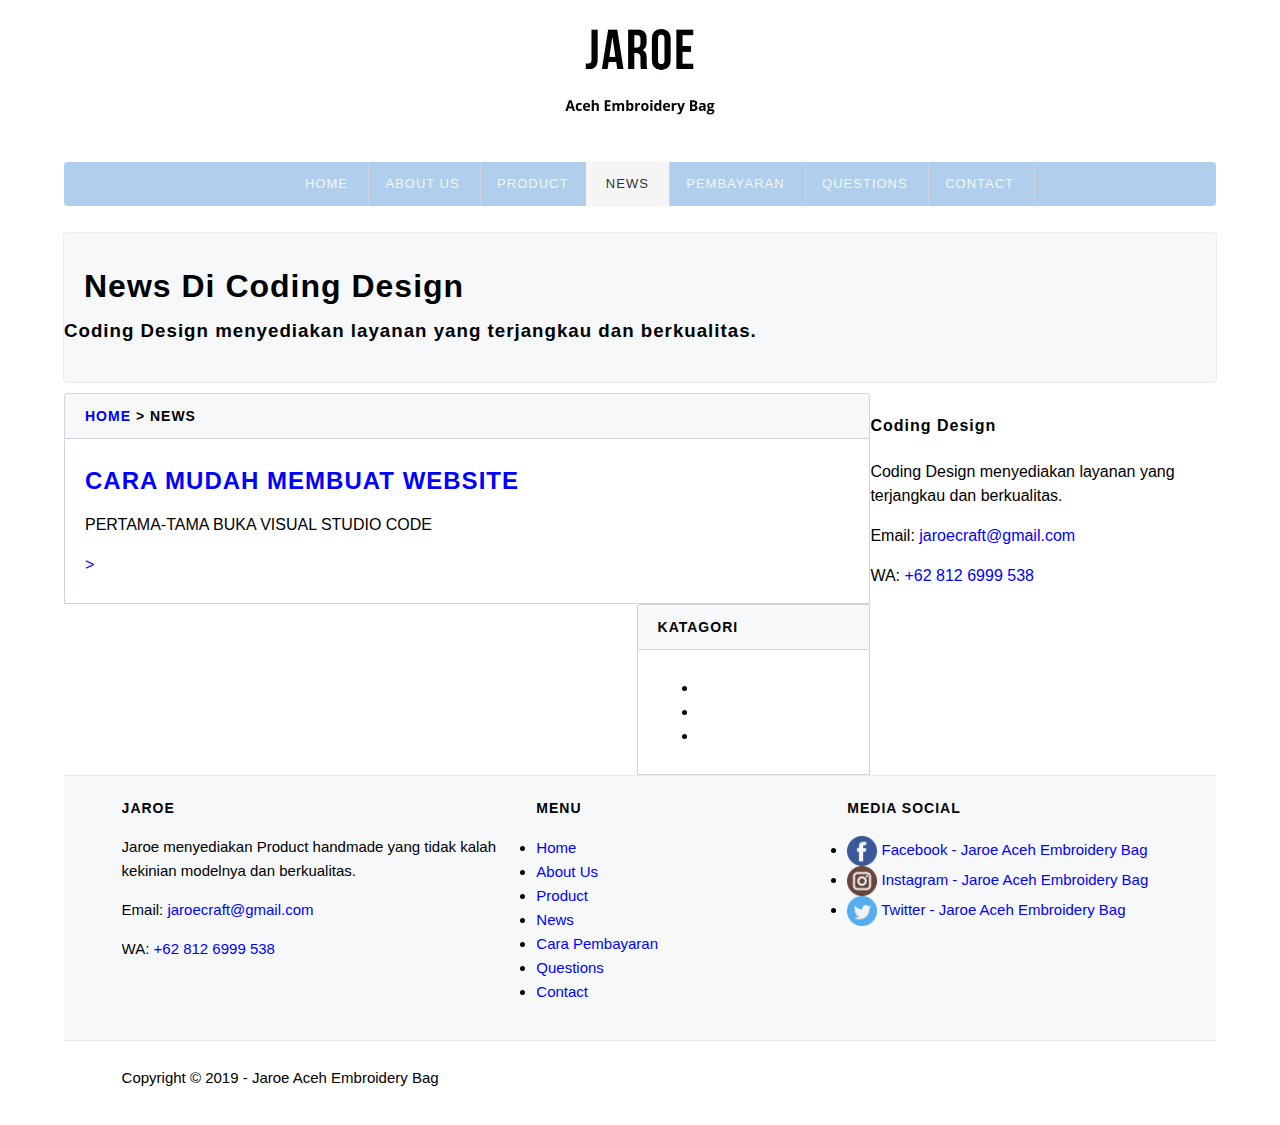
<file: artikel.html>
<!DOCTYPE html>
<html lang="en">
    <head>
        <meta charset="UTF-8">
        <meta name="viewport" content="width=device-width, initial-scale=1.0">
        <meta http-equiv="X-UA-Compatible" content="ie=edge">

        <!-- Start Title -->
        <title>Latihan Struktur HTML</title>
        <meta type="decsription" content="Halaman ini berisi Latihan Struktur HTML">
        <!-- End Title --> 
    </head>

        <!-- Start CSS-->
        <link rel="stylesheet" href="style/style.css">
        <!-- End CSS -->

    <body>
         <!-- Start Logo -->
        <div class="container logo">
            <a href="index.html" title="index"> 
                <img src="images/jaroelogo.jpg" alt="Jaroelogo" width="250">
            </a>
        </div>   
        <!-- End Logo -->

        <!-- Start Menu Primer -->
        <div class="container menu-primer ul">
            <ul>
                <li>
                    <a href="index.html" title="Home">Home</a>
                </li>
                <li>
                    <a href="tentang.html" title="About Us">About Us</a>
                </li>
                <li>
                    <a href="produk.html" title="Product">Product</a>
                </li>
                <li>
                    <a href="artikel.html" title="News"class="active">News</a>
                </li>
                <li>
                    <a href="pembayaran.html" title="Pembayaran">Pembayaran</a>
                </li>
                <li>
                    <a href="pertanyaan.html" title="Questions">Questions</a>
                </li>
                <li>
                    <a href="kontak.html" title="Contact">Contact</a>
                </li>
            </ul>
        </div>
        <!--End Menu Primer -->

        <!-- Start Jumbotron -->
        <div class="container jumbotron">
            <h1> News Di Coding Design</h1>
            <h3>Coding Design menyediakan layanan yang terjangkau dan berkualitas.</h3>
        </div>
        <!-- End Jumbotron -->

        <!--Start News-->
        <div class="container">
            <div class="main-one">
                <div class="box-heading">
                    <h4>
                        <a href="index.html"title="Home">Home</a>
                        > News
                    </h4>
                </div>
                <div class="box-isi">
                <h2>
                    <a href="" title="Cara mudah membuat website">Cara mudah membuat website</a>
                </h2>
                <p>pertama-tama buka visual studio code</p>
                <p>    
                    <a href="" title="Baca selengkapnya>>"Baca selengkapnya >></a>
                </p>
            </div>
            <div class="sidebar-two">
                <!--Start Katagori-->
                <div class="box-heading">
                    <h4>Katagori</h4>
                </div>
                <div class="box-isi">
                    <ul>
                        <li>
                            <a href="#" tittle="Berita"></a>
                        </li>
                        <li>
                            <a href="#" tittle="Tips & Trik"></a>
                        </li>
                        <li>
                            <a href="#" tittle="Tutorial"></a>
                        </li>
                    </ul>
                </div>
                <!--End Katagori-->
            </div>
        </div>
        <!--End News-->

        <!-- Start Menu Sekunder -->
        <h4>Coding Design</h4>
            <p>Coding Design menyediakan layanan yang terjangkau dan berkualitas.</p>
            <p>Email: 
                <a href="mailto:jaroecraft@gmail.com" title="jaroecraft@gmail.com">jaroecraft@gmail.com
                </a>
            </p>
            <p>WA: 
                <a href="tel:+62 812 6999 538" title="+62 812 6999 538">+62 812 6999 538
                </a>
            </p>

         <!-- Start Menu Sekunder -->
         <div class="container-full menu-sekunder">
            <div class="container">

                <!-- Start Coding Design -->
                <div class="menu-sekunder-one">
                    <h4>Jaroe</h4>
                        <p>Jaroe menyediakan Product handmade yang tidak kalah <br> kekinian modelnya dan berkualitas.</p>
                        <p>Email: 
                            <a href="mailto:jaroecraft@gmail.com" title="jaroecraft@gmail.com">jaroecraft@gmail.com
                            </a>
                        </p>
                        <p>WA: 
                            <a href="tel:+62 812 6999 538" title="+62 812 6999 538">+62 812 6999 538
                            </a>
                        </p>
                </div>
                <!-- End Coding Design -->
                
                <!-- Start Menu -->
                <div class="menu-sekunder-two">
                    <h4>Menu</h4>
                    <ul>
                        <li>
                            <a href="index.html" title="Home">Home</a>
                        </li>
                        <li>
                            <a href="tentang.html" title="About Us">About Us</a>
                        </li>
                        <li>
                            <a href="product.html" title="Product">Product</a>
                        </li>
                        <li>
                            <a href="artikel.html" title="News">News</a>
                        </li>
                        <li>
                            <a href="pembayaran.html" title="Cara Pembayaran">Cara Pembayaran</a>
                        </li>
                        <li>
                            <a href="pertanyaan.html" title="Questions">Questions</a>
                        </li>
                        <li>
                            <a href="kontak.html" title="Contact">Contact</a>
                        </li>
                    </ul>
                </div>
                <!-- End Menu -->

                <!-- Start Media Social -->
                <div class="menu-sekunder-two">
                    <h4>Media Social</h4>
                    <ul>
                        <li>
                            <a href="https:facebook.com/" title="Facebook - Jaroe Aceh Embroidery Bag"> 
                                <img src="images/logofacebook.png" alt="Logo Facebook" width="30"> Facebook - Jaroe Aceh Embroidery Bag
                            </a>
                        </li>
                        <li>
                            <a href="https:instagram.com/" title="Instagram - Jaroe Aceh Embroidery Bag">
                                <img src="images/logoinstagram.png" alt="Logo Instagram" width="30"> Instagram - Jaroe Aceh Embroidery Bag
                            </a>
                        </li>
                        <li>
                            <a href="https:twitter.com/" title="Twitter - Jaroe Aceh Embroidery Bag">
                                <img src="images/logotwitter.png" alt="Logo Twitter" width="30"> Twitter - Jaroe Aceh Embroidery Bag
                            </a>
                        </li>
                    </ul>
                </div>
                <!-- End Media Social -->
            </div>
        </div>
        <!-- End Menu Sekunder -->

        <!--Start Copyright-->
        <div class="container copyright">
            <p>Copyright &copy; 2019 - Jaroe Aceh Embroidery Bag</p>
        </div>
         <!--End Copyright-->
    </body>
</html>
</file>
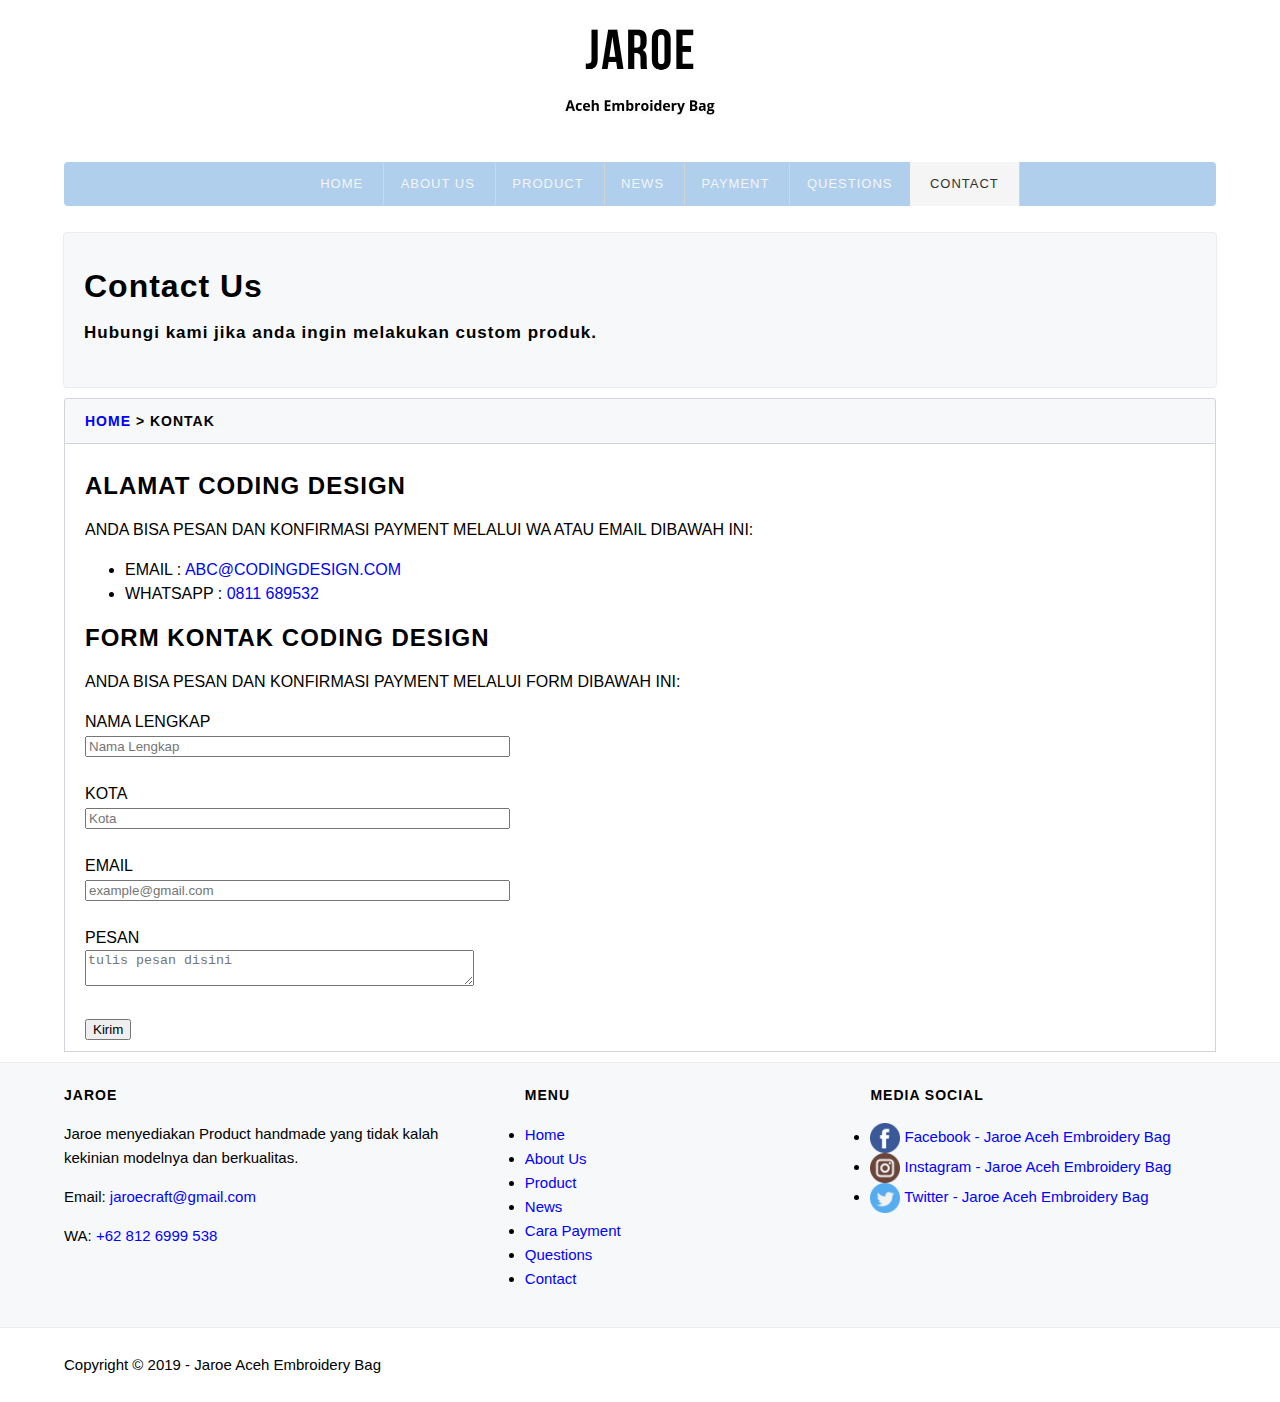
<file: kontak.html>
<!DOCTYPE html>
<html lang="en">
    <head>
        <meta charset="UTF-8">
        <meta name="viewport" content="width=device-width, initial-scale=1.0">
        <meta http-equiv="X-UA-Compatible" content="ie=edge">

        <!-- Start Title -->
        <title>Latihan Struktur HTML</title>
        <meta type="decsription" content="Halaman ini berisi Latihan Struktur HTML">
        <!-- End Title --> 
    </head>

        <!-- Start CSS-->
        <link rel="stylesheet" href="style/style.css">
        <!-- End CSS -->

    <body>
         <!-- Start Logo -->
        <div class="container logo">
            <a href="index.html" title="index"> 
                <img src="images/jaroelogo.jpg" alt="Jaroelogo" width="250">
            </a>
        </div>   
        <!-- End Logo -->

        <!-- Start Menu Primer -->
        <div class="container menu-primer ul">
            <ul>
                <li>
                    <a href="index.html" title="Home">Home</a>
                </li>
                <li>
                    <a href="tentang.html" title="About Us">About Us</a>
                </li>
                <li>
                    <a href="produk.html" title="Product">Product</a>
                </li>
                <li>
                    <a href="artikel.html" title="News">News</a>
                </li>
                <li>
                    <a href="pembayaran.html" title="Payment">Payment</a>
                </li>
                <li>
                    <a href="pertanyaan.html" title="Questions">Questions</a>
                </li>
                <li>
                    <a href="kontak.html" title="Contact"class="active">Contact</a>
                </li>
            </ul>
        </div>
        <!--End Menu Primer -->

        <!-- Start Jumbotron -->
        <div class="container jumbotron">
            <h1>Contact Us</h1>
            <h4>Hubungi kami jika anda ingin melakukan custom produk.</h4>
        </div>
        <!-- End Jumbotron -->

        <!-- Start Kontak -->
        <div class="container">
            <div class="box-heading">
                <h4>
                    <a href="index.html"title="Home">Home</a>
                    > Kontak
                </h4>
            </div>
            <div class="box-isi">
                <!--Start Alamat-->
                <h2>ALamat Coding Design</h2>
                    <p>Anda bisa pesan dan konfirmasi Payment melalui WA atau Email dibawah ini:</p>
                        <ul>
                            <li>Email : <a href="mailto : abc@codingdesing.com" title="abc@codingdesign.com"> abc@codingdesign.com</a>
                            </li>
                            <li>WhatsApp : <a href="tell : 0811 689532" title="0811 689532"> 0811 689532</a>
                            </li>
                        </ul>
                <!-- End Alamat -->

                <!-- Star Formulir -->
                <h2>Form Kontak Coding Design</h2>
                    <p>Anda bisa pesan dan konfirmasi Payment melalui form dibawah ini:</p>

                <form action="">
                    <label for="nama">Nama Lengkap</label>
                    <br>
                    <input type="text" placeholder="Nama Lengkap" size="50" name="nama" id="nama">

                    <br><br>

                    <label for="kota">Kota</label>
                    <br>
                    <input type="text" placeholder="Kota" size="50" name="kota" id="kota">

                    <br><br>

                    <label for="email">Email</label>
                    <br>
                    <input type="email" placeholder="example@gmail.com" size="50" name="email" id="Email">

                    <br><br>

                    <label for="pesan">Pesan</label>
                    <br>
                    <textarea name="pesan" id="pesan" cols="46" row="10" placeholder="tulis pesan disini"></textarea>

                    <br><br>

                    <input type="submit" name="kirim" id="kirim" size="50" value="Kirim">
                </form>
                <!-- End Formulir -->
            </div>
        </div>
        <!--End Kontak-->

        <!-- Start Menu Sekunder -->
        <div class="container-full menu-sekunder">
            <div class="container">

                <!-- Start Coding Design -->
                <div class="menu-sekunder-one">
                    <h4>Jaroe</h4>
                        <p>Jaroe menyediakan Product handmade yang tidak kalah <br> kekinian modelnya dan berkualitas.</p>
                        <p>Email: 
                            <a href="mailto:jaroecraft@gmail.com" title="jaroecraft@gmail.com">jaroecraft@gmail.com
                            </a>
                        </p>
                        <p>WA: 
                            <a href="tel:+62 812 6999 538" title="+62 812 6999 538">+62 812 6999 538
                            </a>
                        </p>
                </div>
                <!-- End Coding Design -->
                
                <!-- Start Menu -->
                <div class="menu-sekunder-two">
                    <h4>Menu</h4>
                    <ul>
                        <li>
                            <a href="Home.html" title="Home">Home</a>
                        </li>
                        <li>
                            <a href="tentang.html" title="About Us">About Us</a>
                        </li>
                        <li>
                            <a href="produk.html" title="Product">Product</a>
                        </li>
                        <li>
                            <a href="artikel.html" title="News">News</a>
                        </li>
                        <li>
                            <a href="pembayaran.html" title="Cara Payment">Cara Payment</a>
                        </li>
                        <li>
                            <a href="pertanyaan.html" title="Questions">Questions</a>
                        </li>
                        <li>
                            <a href="kontak.html" title="Contact">Contact</a>
                        </li>
                    </ul>
                </div>
                <!-- End Menu -->

                <!-- Start Media Social -->
                <div class="menu-sekunder-two">
                    <h4>Media Social</h4>
                    <ul>
                        <li>
                            <a href="https:facebook.com/" title="Facebook - Jaroe Aceh Embroidery Bag"> 
                                <img src="images/logofacebook.png" alt="Logo Facebook" width="30"> Facebook - Jaroe Aceh Embroidery Bag
                            </a>
                        </li>
                        <li>
                            <a href="https:instagram.com/" title="Instagram - Jaroe Aceh Embroidery Bag">
                                <img src="images/logoinstagram.png" alt="Logo Instagram" width="30"> Instagram - Jaroe Aceh Embroidery Bag
                            </a>
                        </li>
                        <li>
                            <a href="https:twitter.com/" title="Twitter - Jaroe Aceh Embroidery Bag">
                                <img src="images/logotwitter.png" alt="Logo Twitter" width="30"> Twitter - Jaroe Aceh Embroidery Bag
                            </a>
                        </li>
                    </ul>
                </div>
                <!-- End Media Social -->
            </div>
        </div>
        <!-- End Menu Sekunder -->

        <!--Start Copyright-->
        <div class="container copyright">
            <p>Copyright &copy; 2019 - Jaroe Aceh Embroidery Bag</p>
        </div>
         <!--End Copyright-->
    </body>
</html>
</file>
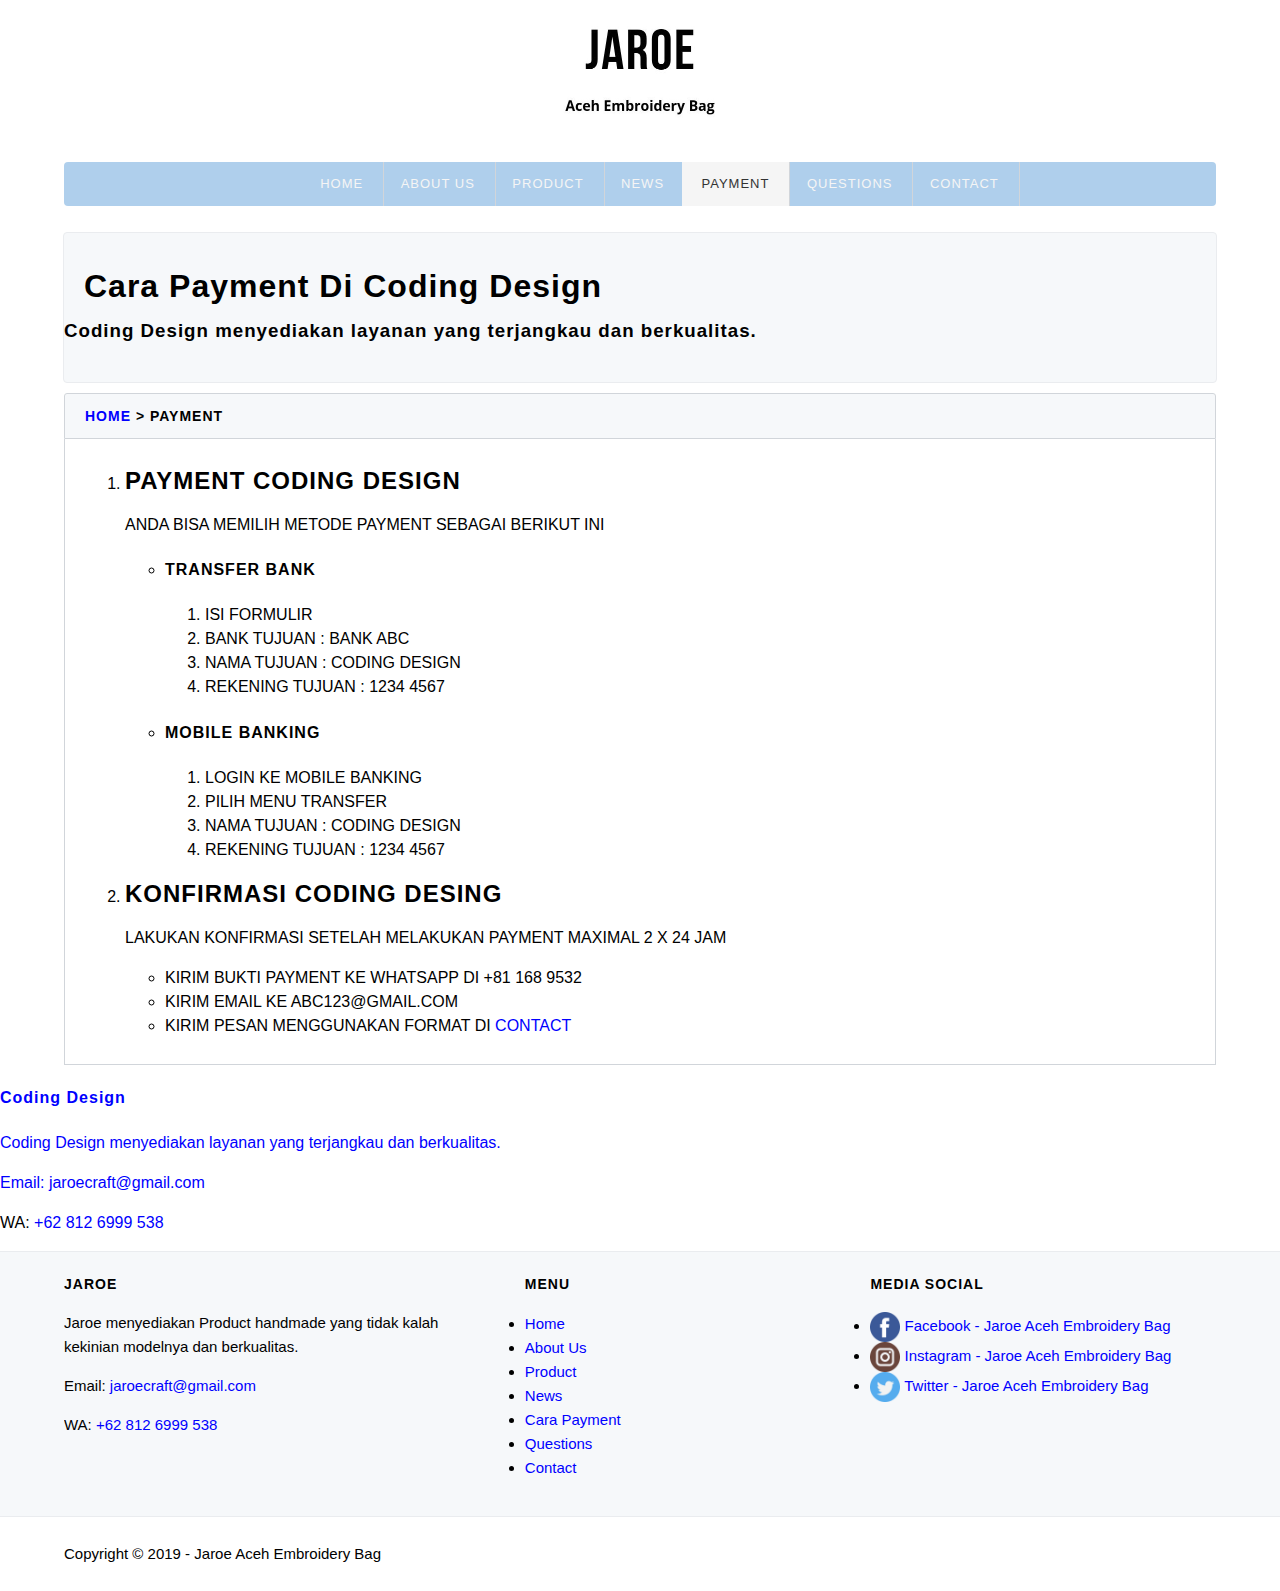
<file: pembayaran.html>
<!DOCTYPE html>
<html lang="en">
    <head>
        <meta charset="UTF-8">
        <meta name="viewport" content="width=device-width, initial-scale=1.0">
        <meta http-equiv="X-UA-Compatible" content="ie=edge">

        <!-- Start Title -->
        <title>Latihan Struktur HTML</title>
        <meta type="decsription" content="Halaman ini berisi Latihan Struktur HTML">
        <!-- End Title --> 
    </head>

        <!-- Start CSS-->
        <link rel="stylesheet" href="style/style.css">
        <!-- End CSS -->

    <body>
        <!-- Start Logo -->
        <div class="container logo">
            <a href="index.html" title="index"> 
                <img src="images/jaroelogo.jpg" alt="Jaroelogo" width="250">
            </a>
        </div>   
        <!-- End Logo -->

        <!-- Start Menu Primer -->
        <div class="container menu-primer ul">
            <ul>
                <li>
                    <a href="index.html" title="Home">Home</a>
                </li>
                <li>
                    <a href="tentang.html" title="About Us">About Us</a>
                </li>
                <li>
                    <a href="produk.html" title="Product">Product</a>
                </li>
                <li>
                    <a href="artikel.html" title="News">News</a>
                </li>
                <li>
                    <a href="pembayaran.html" title="Payment"class="active">Payment</a>
                </li>
                <li>
                    <a href="pertanyaan.html" title="Questions">Questions</a>
                </li>
                <li>
                    <a href="kontak.html" title="Contact">Contact</a>
                </li>
            </ul>
        </div>
        <!--End Menu Primer -->

        <!-- Start Jumbotron -->
        <div class="container jumbotron">
            <h1>Cara Payment Di Coding Design</h1>
            <h3>Coding Design menyediakan layanan yang terjangkau dan berkualitas.</h3>
        </div>
        <!-- End Jumbotron -->

        <!-- Start Payment -->
        <div class="container">
            <div class="box-heading">
                <h4>
                    <a href="index.html"title="Home">Home</a>
                    > Payment
                </h4>
            </div>
            <div class="box-isi">
                <ol>
                    <li>
                        <h2>Payment Coding Design</h2>
                        <p>Anda bisa memilih metode Payment sebagai berikut ini</p>
                        <ul>
                            <li>
                                <h4>Transfer Bank</h4>
                                <ol>
                                    <li>Isi Formulir</li>
                                    <li>Bank Tujuan : Bank ABC</li>
                                    <li>Nama tujuan : Coding Design</li>
                                    <li>Rekening Tujuan : 1234 4567</li>
                                </ol>
                            </li>
                            <li>
                            <h4>Mobile Banking</h4> 
                            <ol>
                                <li>Login ke Mobile Banking</li>
                                <li>Pilih Menu Transfer</li>
                                <Li>Nama tujuan : Coding Design</Li>
                                <li>Rekening Tujuan : 1234 4567</li>
                            </ol>
                            </li>
                            
                        </ul>
                    </li>
                    <li>
                        <h2>Konfirmasi Coding Desing</h2>
                        <p>Lakukan konfirmasi setelah melakukan Payment maximal 2 x 24 Jam</p>
                        <ul>
                            <li>Kirim bukti Payment ke WhatsApp di +81 168 9532</li>
                            <li>Kirim email ke abc123@gmail.com</li>
                            <Li>Kirim pesan menggunakan format di <a href="kontak.html" title="Contact">Contact</Li>
                        </ul>
                    </li>
                </ol>
            </div>
        </div>
        <!-- End Payment-->

        <!-- Start Menu Sekunder -->
        <h4>Coding Design</h4>
            <p>Coding Design menyediakan layanan yang terjangkau dan berkualitas.</p>
            <p>Email: 
                <a href="mailto:jaroecraft@gmail.com" title="jaroecraft@gmail.com">jaroecraft@gmail.com
                </a>
            </p>
            <p>WA: 
                <a href="tel:+62 812 6999 538" title="+62 812 699 538">+62 812 6999 538
                </a>
            </p>

         <!-- Start Menu Sekunder -->
         <div class="container-full menu-sekunder">
            <div class="container">

                <!-- Start Coding Design -->
                <div class="menu-sekunder-one">
                    <h4>Jaroe</h4>
                        <p>Jaroe menyediakan Product handmade yang tidak kalah <br> kekinian modelnya dan berkualitas.</p>
                        <p>Email: 
                            <a href="mailto:jaroecraft@gmail.com" title="jaroecraft@gmail.com">jaroecraft@gmail.com
                            </a>
                        </p>
                        <p>WA: 
                            <a href="tel:+62 812 6999 538" title="+62 812 6999 538">+62 812 6999 538
                            </a>
                        </p>
                </div>
                <!-- End Coding Design -->
                
                <!-- Start Menu -->
                <div class="menu-sekunder-two">
                    <h4>Menu</h4>
                    <ul>
                        <li>
                            <a href="Home.html" title="Home">Home</a>
                        </li>
                        <li>
                            <a href="tentang.html" title="About Us">About Us</a>
                        </li>
                        <li>
                            <a href="Produk.html" title="Product">Product</a>
                        </li>
                        <li>
                            <a href="artikel.html" title="News">News</a>
                        </li>
                        <li>
                            <a href="pembayaran.html" title="Cara Payment">Cara Payment</a>
                        </li>
                        <li>
                            <a href="pertanyaan.html" title="Questions">Questions</a>
                        </li>
                        <li>
                            <a href="kontak.html" title="Contact">Contact</a>
                        </li>
                    </ul>
                </div>
                <!-- End Menu -->

                <!-- Start Media Social -->
                <div class="menu-sekunder-two">
                    <h4>Media Social</h4>
                    <ul>
                        <li>
                            <a href="https:facebook.com/" title="Facebook - Jaroe Aceh Embroidery Bag"> 
                                <img src="images/logofacebook.png" alt="Logo Facebook" width="30"> Facebook - Jaroe Aceh Embroidery Bag
                            </a>
                        </li>
                        <li>
                            <a href="https:instagram.com/" title="Instagram - Jaroe Aceh Embroidery Bag">
                                <img src="images/logoinstagram.png" alt="Logo Instagram" width="30"> Instagram - Jaroe Aceh Embroidery Bag
                            </a>
                        </li>
                        <li>
                            <a href="https:twitter.com/" title="Twitter - Jaroe Aceh Embroidery Bag">
                                <img src="images/logotwitter.png" alt="Logo Twitter" width="30"> Twitter - Jaroe Aceh Embroidery Bag
                            </a>
                        </li>
                    </ul>
                </div>
                <!-- End Media Social -->
            </div>
        </div>
        <!-- End Menu Sekunder -->

        <!--Start Copyright-->
        <div class="container copyright">
            <p>Copyright &copy; 2019 - Jaroe Aceh Embroidery Bag</p>
        </div>
         <!--End Copyright-->
    </body>
</html>
</file>
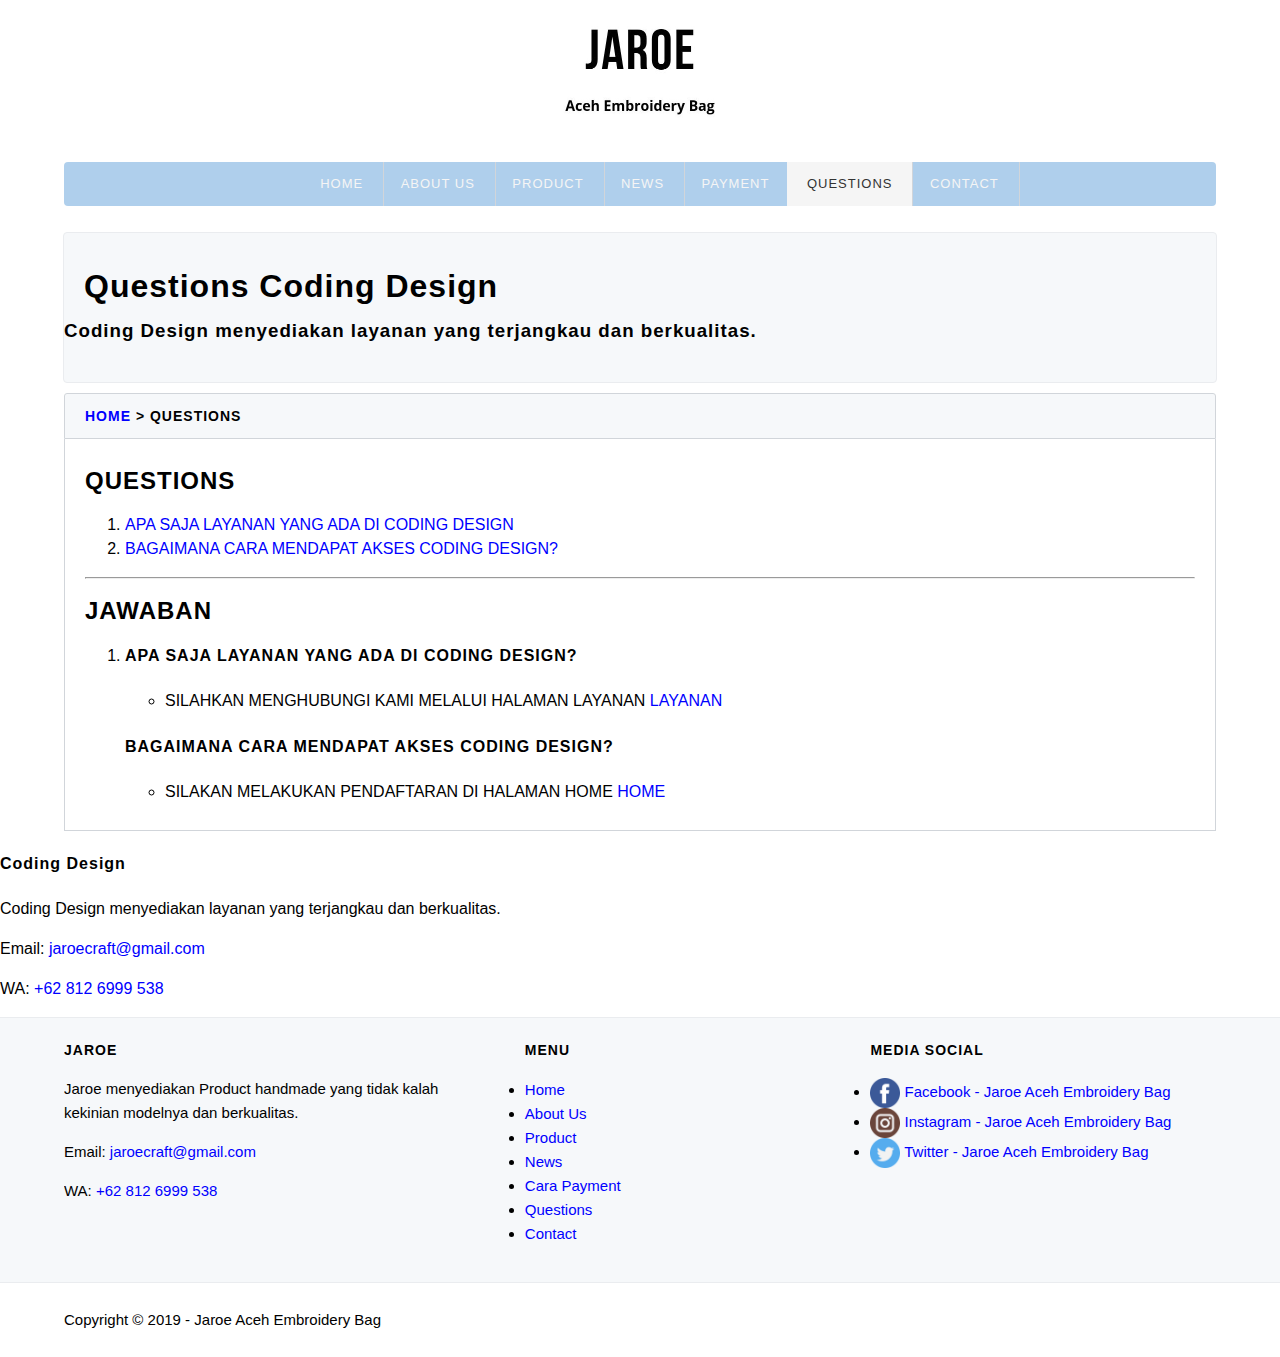
<file: pertanyaan.html>
<!DOCTYPE html>
<html lang="en">
    <head>
        <meta charset="UTF-8">
        <meta name="viewport" content="width=device-width, initial-scale=1.0">
        <meta http-equiv="X-UA-Compatible" content="ie=edge">

        <!-- Start Title -->
        <title>Latihan Struktur HTML</title>
        <meta type="decsription" content="Halaman ini berisi Latihan Struktur HTML">
        <!-- End Title --> 
    </head>

        <!-- Start CSS-->
        <link rel="stylesheet" href="style/style.css">
        <!-- End CSS -->

    <body>
         <!-- Start Logo -->
        <div class="container logo">
            <a href="index.html" title="index"> 
                <img src="images/jaroelogo.jpg" alt="Jaroelogo" width="250">
            </a>
        </div>   
        <!-- End Logo -->

        <!-- Start Menu Primer -->
        <div class="container menu-primer ul">
            <ul>
                <li>
                    <a href="index.html" title="Home">Home</a>
                </li>
                <li>
                    <a href="tentang.html" title="About Us">About Us</a>
                </li>
                <li>
                    <a href="produk.html" title="Product">Product</a>
                </li>
                <li>
                    <a href="artikel.html" title="News">News</a>
                </li>
                <li>
                    <a href="pembayraan.html" title="Payment">Payment</a>
                </li>
                <li>
                    <a href="pertanyaan.html" title="Questions"class="active">Questions</a>
                </li>
                <li>
                    <a href="kontak.html" title="Contact">Contact</a>
                </li>
            </ul>
        </div>
        <!--End Menu Primer -->

        <!-- Start Jumbotron -->
        <div class="container jumbotron">
            <h1>Questions Coding Design</h1>
            <h3>Coding Design menyediakan layanan yang terjangkau dan berkualitas.</h3>
        </div>
        <!-- End Jumbotron -->

        <!-- Start Questions-->
        <div class="container">
            <div class="box-heading">
                <h4>
                    <a href="index.html"title="Home">Home</a>
                    > Questions
                </h4>
            </div>
            <div class="box-isi">
                <h2>Questions</h2>
                <ol>
                    <li>
                        <a href="#01" title="Apa saja layanan yang ada di Coding Design?">Apa saja layanan yang ada di Coding Design</a>
                    </li>
                    <li>
                        <a href="#02" title="Bagaimana cara mendapat akses Coding Design?">Bagaimana cara mendapat akses Coding Design?</a>
                    </li>
                </ol>
                <hr>
                <h2>Jawaban</h2>
                <ol>
                    <li>
                        <h4 id="02">Apa saja layanan yang ada di Coding Design?</h4>
                            <ul>
                                <li>Silahkan menghubungi kami melalui halaman layanan <a href="layanan.html" title="layanan">layanan</a> </li>
                            </ul>
                        <h4 id="02">Bagaimana cara mendapat akses Coding Design?</h4>
                            <ul>
                                <li>Silakan melakukan pendaftaran di halaman Home <a href="index.html" title="Home">Home</a> </li>
                            </ul>
                        
                    </li>
                </ol>
            </div>
        </div>
        <!-- End Questions -->

        <!-- Start Menu Sekunder -->
        <h4>Coding Design</h4>
            <p>Coding Design menyediakan layanan yang terjangkau dan berkualitas.</p>
            <p>Email: 
                <a href="mailto:jaroecraft@gmail.com" title="jaroecraft@gmail.com">jaroecraft@gmail.com
                </a>
            </p>
            <p>WA: 
                <a href="tel:+62 812 6999 538" title="+62 812 6999 538">+62 812 6999 538
                </a>
            </p>

         <!-- Start Menu Sekunder -->
         <div class="container-full menu-sekunder">
            <div class="container">

                <!-- Start Coding Design -->
                <div class="menu-sekunder-one">
                    <h4>Jaroe</h4>
                        <p>Jaroe menyediakan Product handmade yang tidak kalah <br> kekinian modelnya dan berkualitas.</p>
                        <p>Email: 
                            <a href="mailto:jaroecraft@gmail.com" title="jaroecraft@gmail.com">jaroecraft@gmail.com
                            </a>
                        </p>
                        <p>WA: 
                            <a href="tel:+62 812 6999 538" title="+62 812 6999 538">+62 812 6999 538
                            </a>
                        </p>
                </div>
                <!-- End Coding Design -->
                
                <!-- Start Menu -->
                <div class="menu-sekunder-two">
                    <h4>Menu</h4>
                    <ul>
                        <li>
                            <a href="Home.html" title="Home">Home</a>
                        </li>
                        <li>
                            <a href="tentang.html" title="About Us">About Us</a>
                        </li>
                        <li>
                            <a href="Produk.html" title="Product">Product</a>
                        </li>
                        <li>
                            <a href="artikel.html" title="News">News</a>
                        </li>
                        <li>
                            <a href="pembayaran.html" title="Cara Payment">Cara Payment</a>
                        </li>
                        <li>
                            <a href="pertanyaan.html" title="Questions">Questions</a>
                        </li>
                        <li>
                            <a href="kontak.html" title="Contact">Contact</a>
                        </li>
                    </ul>
                </div>
                <!-- End Menu -->

                <!-- Start Media Social -->
                <div class="menu-sekunder-two">
                    <h4>Media Social</h4>
                    <ul>
                        <li>
                            <a href="https:facebook.com/" title="Facebook - Jaroe Aceh Embroidery Bag"> 
                                <img src="images/logofacebook.png" alt="Logo Facebook" width="30"> Facebook - Jaroe Aceh Embroidery Bag
                            </a>
                        </li>
                        <li>
                            <a href="https:instagram.com/" title="Instagram - Jaroe Aceh Embroidery Bag">
                                <img src="images/logoinstagram.png" alt="Logo Instagram" width="30"> Instagram - Jaroe Aceh Embroidery Bag
                            </a>
                        </li>
                        <li>
                            <a href="https:twitter.com/" title="Twitter - Jaroe Aceh Embroidery Bag">
                                <img src="images/logotwitter.png" alt="Logo Twitter" width="30"> Twitter - Jaroe Aceh Embroidery Bag
                            </a>
                        </li>
                    </ul>
                </div>
                <!-- End Media Social -->
            </div>
        </div>
        <!-- End Menu Sekunder -->

        <!--Start Copyright-->
        <div class="container copyright">
            <p>Copyright &copy; 2019 - Jaroe Aceh Embroidery Bag</p>
        </div>
         <!--End Copyright-->
    </body>
</html>
</file>
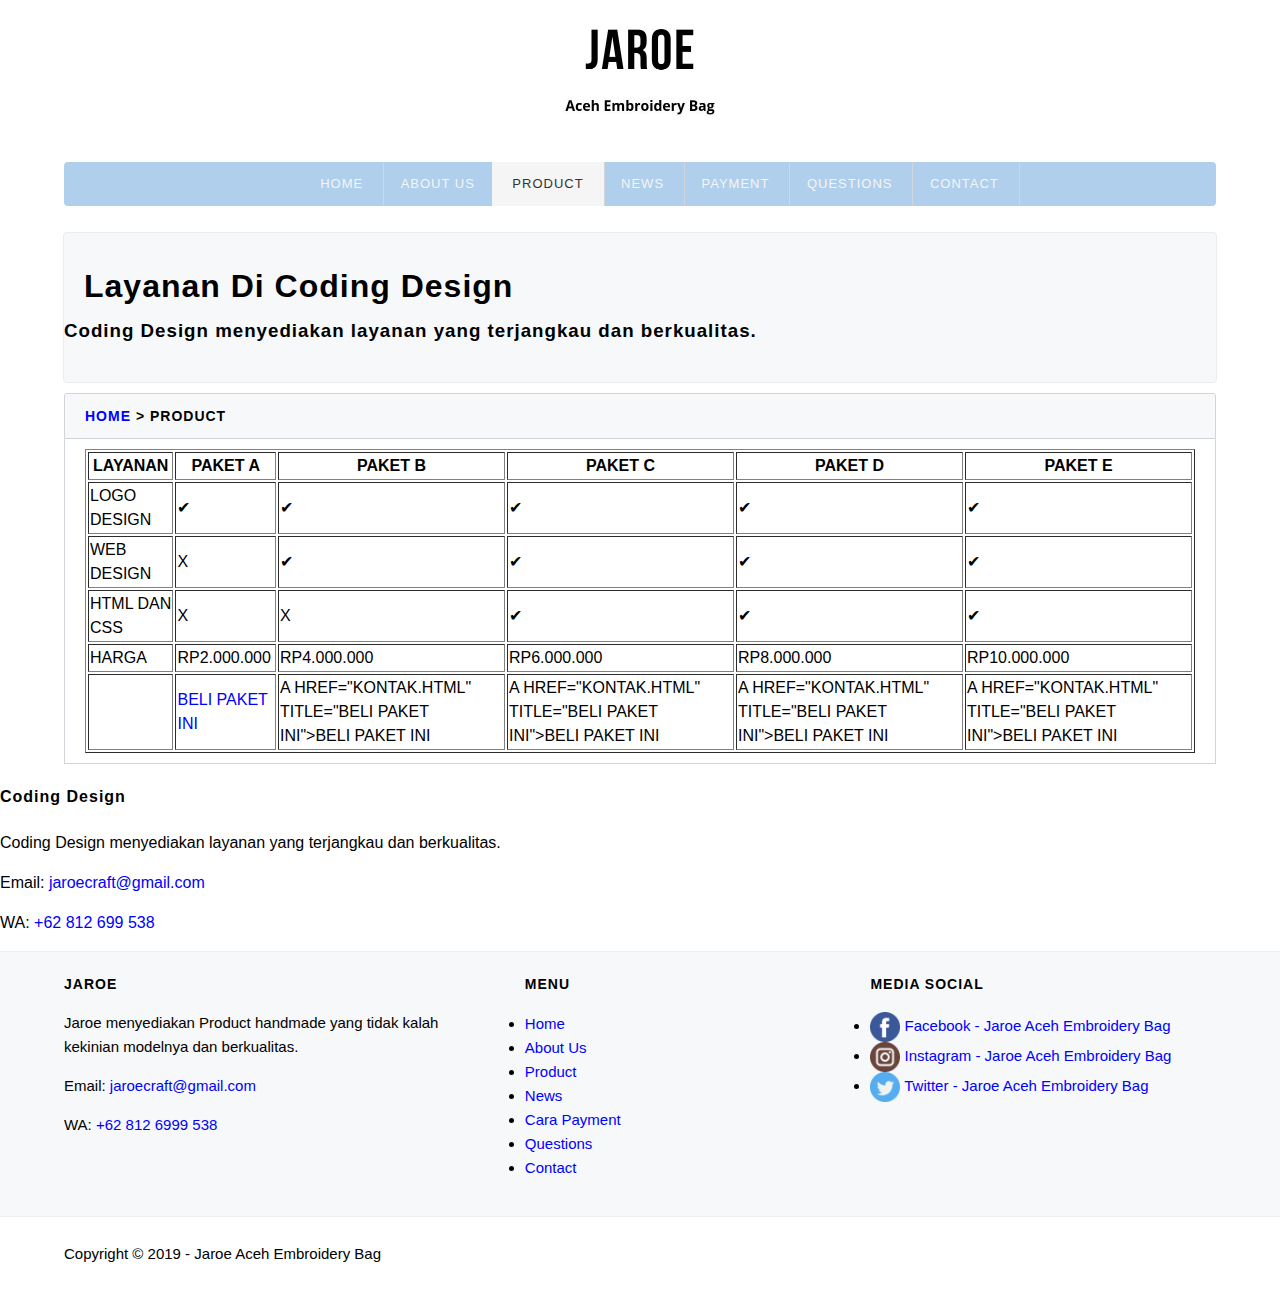
<file: produk.html>
<!DOCTYPE html>
<html lang="en">
    <head>
        <meta charset="UTF-8">
        <meta name="viewport" content="width=device-width, initial-scale=1.0">
        <meta http-equiv="X-UA-Compatible" content="ie=edge">

        <!-- Start Title -->
        <title>Latihan Struktur HTML</title>
        <meta type="decsription" content="Halaman ini berisi Latihan Struktur HTML">
        <!-- End Title --> 
    </head>

        <!-- Start CSS-->
        <link rel="stylesheet" href="style/style.css">
        <!-- End CSS -->

    <body>
         <!-- Start Logo -->
        <div class="container logo">
            <a href="index.html" title="index"> 
                <img src="images/jaroelogo.jpg" alt="Jaroelogo" width="250">
            </a>
        </div>   
        <!-- End Logo -->

        <!-- Start Menu Primer -->
        <div class="container menu-primer ul">
            <ul>
                <li>
                    <a href="index.html" title="Home">Home</a>
                </li>
                <li>
                    <a href="tentang.html" title="About Us">About Us</a>
                </li>
                <li>
                    <a href="produk.html" title="Product"class="active">Product</a>
                </li>
                <li>
                    <a href="artikel.html" title="News">News</a>
                </li>
                <li>
                    <a href="pembayaran.html" title="Payment">Payment</a>
                </li>
                <li>
                    <a href="pertanyaan.html" title="Questions">Questions</a>
                </li>
                <li>
                    <a href="kontak.html" title="Contact">Contact</a>
                </li>
            </ul>
        </div>
        <!--End Menu Primer -->

        <!-- Start Jumbotron -->
        <div class="container jumbotron">
            <h1>Layanan Di Coding Design</h1>
            <h3>Coding Design menyediakan layanan yang terjangkau dan berkualitas.</h3>
        </div>
        <!-- End Jumbotron -->

        <!-- Start Layanan-->
        <div class="container">
            <div class="box-heading">
                <h4>
                    <a href="index.html"title="Home">Home</a>
                    > Product
                </h4>
            </div>
            <div class="box-isi">
                <table border="1">
                    <thead>
                        <tr>
                            <th>Layanan</th>
                            <th>Paket A</th>
                            <th>Paket B</th>
                            <th>Paket C</th>
                            <th>Paket D</th>
                            <th>Paket E</th>
                        </tr>
                    </thead>
                    <tbody>
                        <tr>
                            <td>Logo Design</td>
                            <td>✔</td>
                            <td>✔</td>
                            <td>✔</td>
                            <td>✔</td>
                            <td>✔</td>
                        </tr>
                        <tr>
                            <td>Web Design</td>
                            <td>x</td>
                            <td>✔</td>
                            <td>✔</td>
                            <td>✔</td>
                            <td>✔</td>
                        </tr>
                        <tr>
                            <td>HTML dan CSS</td>
                            <td>x</td>
                            <td>x</td>
                            <td>✔</td>
                            <td>✔</td>
                            <td>✔</td>
                        </tr>
                    </tbody>
                    <tfoot>
                        <tr>
                            <td>Harga</td>
                            <td>Rp2.000.000</td>
                            <td>Rp4.000.000</td>
                            <td>Rp6.000.000</td>
                            <td>Rp8.000.000</td>
                            <td>Rp10.000.000</td>
                        </tr>

                        <tr>
                                <td></td>
                                <td><a href="kontak.html" title="Beli paket ini">Beli paket ini</a> </td>
                                <td>a href="kontak.html" title="Beli paket ini">Beli paket ini</a> </td>
                                <td>a href="kontak.html" title="Beli paket ini">Beli paket ini</a> </td>
                                <td>a href="kontak.html" title="Beli paket ini">Beli paket ini</a> </td>
                                <td>a href="kontak.html" title="Beli paket ini">Beli paket ini</a> </td>
                            </tr>
                    </tfoot>
                </table>
            </div>
        </div>
        <!-- End Layanan-->

        <!-- Start Menu Sekunder -->
        <h4>Coding Design</h4>
            <p>Coding Design menyediakan layanan yang terjangkau dan berkualitas.</p>
            <p>Email: 
                <a href="mailto:jaroecraft@gmail.com" title="jaroecraft@gmail.com">jaroecraft@gmail.com
                </a>
            </p>
            <p>WA: 
                <a href="tel:+62 812 699 538" title="+62 812 699 538">+62 812 699 538
                </a>
            </p>

         <!-- Start Menu Sekunder -->
         <div class="container-full menu-sekunder">
            <div class="container">

                <!-- Start Coding Design -->
                <div class="menu-sekunder-one">
                    <h4>Jaroe</h4>
                        <p>Jaroe menyediakan Product handmade yang tidak kalah <br> kekinian modelnya dan berkualitas.</p>
                        <p>Email: 
                            <a href="mailto:jaroecraft@gmail.com" title="jaroecraft@gmail.com">jaroecraft@gmail.com
                            </a>
                        </p>
                        <p>WA: 
                            <a href="tel:+62 812 6999 538" title="+62 812 6999 538">+62 812 6999 538
                            </a>
                        </p>
                </div>
                <!-- End Coding Design -->
                
                <!-- Start Menu -->
                <div class="menu-sekunder-two">
                    <h4>Menu</h4>
                    <ul>
                        <li>
                            <a href="index.html" title="Home">Home</a>
                        </li>
                        <li>
                            <a href="tentang.html" title="About Us">About Us</a>
                        </li>
                        <li>
                            <a href="produk.html" title="Product">Product</a>
                        </li>
                        <li>
                            <a href="artikel.html" title="News">News</a>
                        </li>
                        <li>
                            <a href="pembayaran.html" title="Cara Payment">Cara Payment</a>
                        </li>
                        <li>
                            <a href="pertanyaan.html" title="Questions">Questions</a>
                        </li>
                        <li>
                            <a href="kontak.html" title="Contact">Contact</a>
                        </li>
                    </ul>
                </div>
                <!-- End Menu -->

                <!-- Start Media Social -->
                <div class="menu-sekunder-two">
                    <h4>Media Social</h4>
                    <ul>
                        <li>
                            <a href="https:facebook.com/" title="Facebook - Jaroe Aceh Embroidery Bag"> 
                                <img src="images/logofacebook.png" alt="Logo Facebook" width="30"> Facebook - Jaroe Aceh Embroidery Bag
                            </a>
                        </li>
                        <li>
                            <a href="https:instagram.com/" title="Instagram - Jaroe Aceh Embroidery Bag">
                                <img src="images/logoinstagram.png" alt="Logo Instagram" width="30"> Instagram - Jaroe Aceh Embroidery Bag
                            </a>
                        </li>
                        <li>
                            <a href="https:twitter.com/" title="Twitter - Jaroe Aceh Embroidery Bag">
                                <img src="images/logotwitter.png" alt="Logo Twitter" width="30"> Twitter - Jaroe Aceh Embroidery Bag
                            </a>
                        </li>
                    </ul>
                </div>
                <!-- End Media Social -->
            </div>
        </div>
        <!-- End Menu Sekunder -->

        <!--Start Copyright-->
        <div class="container copyright">
            <p>Copyright &copy; 2019 - Jaroe Aceh Embroidery Bag</p>
        </div>
         <!--End Copyright-->
    </body>
</html>
</file>
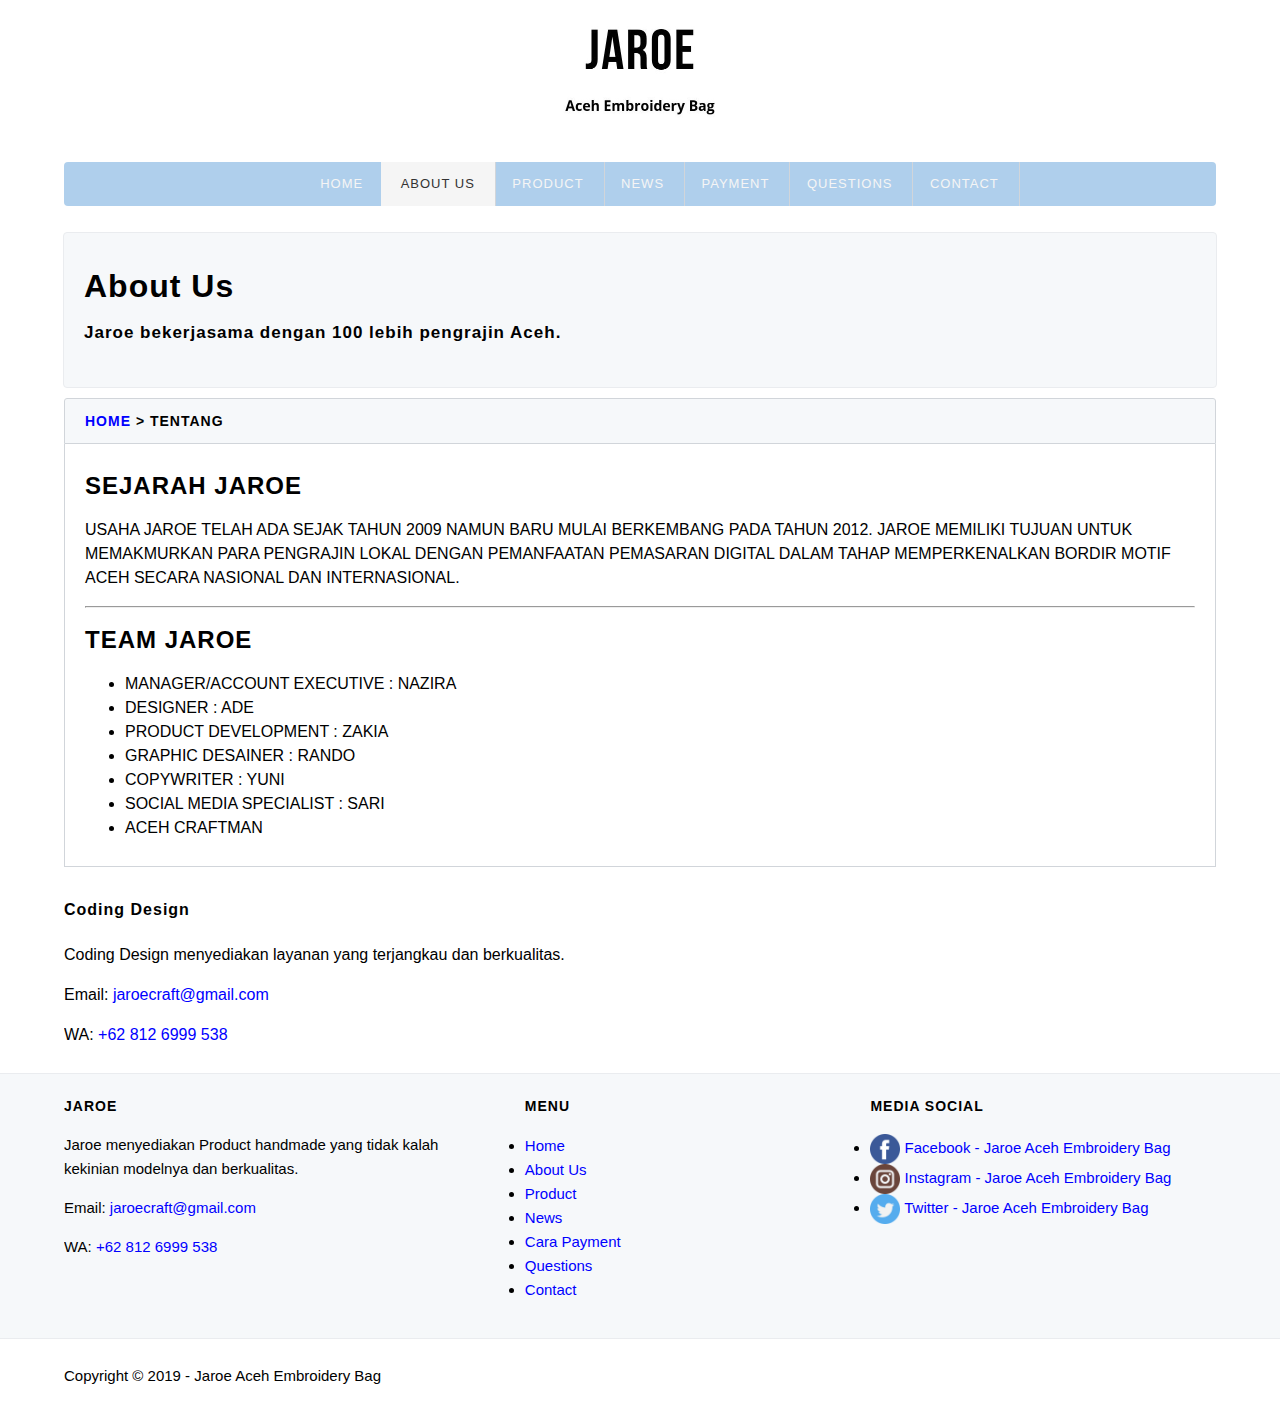
<file: tentang.html>
<!DOCTYPE html>
<html lang="en">
    <head>
        <meta charset="UTF-8">
        <meta name="viewport" content="width=device-width, initial-scale=1.0">
        <meta http-equiv="X-UA-Compatible" content="ie=edge">

        <!-- Start Title -->
        <title>Latihan Struktur HTML</title>
        <meta type="decsription" content="Halaman ini berisi Latihan Struktur HTML">
        <!-- End Title --> 
    </head>

        <!-- Start CSS-->
        <link rel="stylesheet" href="style/style.css">
        <!-- End CSS -->

    <body>
         <!-- Start Logo -->
        <div class="container logo">
            <a href="index.html" title="index"> 
                <img src="images/jaroelogo.jpg" alt="Jaroelogo" width="250">
            </a>
        </div>   
        <!-- End Logo -->

        <!-- Start Menu Primer -->
        <div class="container menu-primer ul">
            <ul>
                <li>
                    <a href="index.html" title="Home">Home</a>
                </li>
                <li>
                    <a href="tentang.html" title="About Us"class="active">About Us</a>
                </li>
                <li>
                    <a href="produk.html" title="Product">Product</a>
                </li>
                <li>
                    <a href="artikel.html" title="News">News</a>
                </li>
                <li>
                    <a href="pembayaran.html" title="Payment">Payment</a>
                </li>
                <li>
                    <a href="pertanyaan.html" title="Questions">Questions</a>
                </li>
                <li>
                    <a href="kontak.html" title="Contact">Contact</a>
                </li>
            </ul>
        </div>
        <!--End Menu Primer -->

        <!-- Start Jumbotron -->
        <div class="container jumbotron">
            <h1>About Us</h1>
            <h4>Jaroe bekerjasama dengan 100 lebih pengrajin Aceh.</h4>
        </div>
        <!-- End Jumbotron -->

        <!-- Start Tentang -->
        <div class="container">
            <div class="box-heading">
                <h4>
                    <a href="index.html"title="Home">Home</a>
                    > Tentang
                </h4>
            </div>
            <div class="box-isi">
                <h2>Sejarah Jaroe</h2>
                <p>Usaha jaroe telah ada sejak tahun 2009 namun baru mulai berkembang pada tahun 2012. Jaroe memiliki tujuan untuk memakmurkan para pengrajin lokal dengan pemanfaatan pemasaran digital dalam tahap memperkenalkan bordir motif Aceh secara Nasional dan Internasional.
                </p>

                <hr>

                <h2>Team Jaroe</h2>
                
                <ul>
                    <li> Manager/Account Executive : Nazira </li>
                    <li> Designer : Ade </li>
                    <li> Product Development : Zakia </li>
                    <li> Graphic Desainer : Rando </li>
                    <li> Copywriter : Yuni </li>
                    <li> Social Media Specialist : Sari </li>
                    <li> Aceh Craftman </li>
                </ul>
            </div>
        </div>
        <!-- End Tentang -->

        <!-- Start Menu Sekunder -->
        <div class="container">
            <h4>Coding Design</h4>
                <p>Coding Design menyediakan layanan yang terjangkau dan berkualitas.</p>
                <p>Email:
                    <a href="mailto:jaroecraft@gmail.com" title="jaroecraft@gmail.com">jaroecraft@gmail.com
                    </a>
                </p>
                <p>WA: 
                    <a href="tel:+62 812 6999 538" title="+62 812 6999 538">+62 812 6999 538
                    </a>
                </p>
        </div>

         <!-- Start Menu Sekunder -->
         <div class="container-full menu-sekunder">
            <div class="container">

                <!-- Start Coding Design -->
                <div class="menu-sekunder-one">
                    <h4>Jaroe</h4>
                        <p>Jaroe menyediakan Product handmade yang tidak kalah <br> kekinian modelnya dan berkualitas.</p>
                        <p>Email: 
                            <a href="mailto:jaroecraft@gmail.com" title="jaroecraft@gmail.com">jaroecraft@gmail.com
                            </a>
                        </p>
                        <p>WA: 
                            <a href="tel:+62 812 6999 538" title="+62 812 6999 538">+62 812 6999 538
                            </a>
                        </p>
                </div>
                <!-- End Coding Design -->
                
                <!-- Start Menu -->
                <div class="menu-sekunder-two">
                    <h4>Menu</h4>
                    <ul>
                        <li>
                            <a href="index.html" title="Home">Home</a>
                        </li>
                        <li>
                            <a href="tentang.html" title="About Us">About Us</a>
                        </li>
                        <li>
                            <a href="produk.html" title="Product">Product</a>
                        </li>
                        <li>
                            <a href="artikel.html" title="News">News</a>
                        </li>
                        <li>
                            <a href="pembayaran.html" title="Cara Payment">Cara Payment</a>
                        </li>
                        <li>
                            <a href="pertanyaan.html" title="Questions">Questions</a>
                        </li>
                        <li>
                            <a href="kontak.html" title="Contact">Contact</a>
                        </li>
                    </ul>
                </div>
                <!-- End Menu -->

                <!-- Start Media Social -->
                <div class="menu-sekunder-two">
                    <h4>Media Social</h4>
                    <ul>
                        <li>
                            <a href="https:facebook.com/" title="Facebook - Jaroe Aceh Embroidery Bag"> 
                                <img src="images/logofacebook.png" alt="Logo Facebook" width="30"> Facebook - Jaroe Aceh Embroidery Bag
                            </a>
                        </li>
                        <li>
                            <a href="https:instagram.com/" title="Instagram - Jaroe Aceh Embroidery Bag">
                                <img src="images/logoinstagram.png" alt="Logo Instagram" width="30"> Instagram - Jaroe Aceh Embroidery Bag
                            </a>
                        </li>
                        <li>
                            <a href="https:twitter.com/" title="Twitter - Jaroe Aceh Embroidery Bag">
                                <img src="images/logotwitter.png" alt="Logo Twitter" width="30"> Twitter - Jaroe Aceh Embroidery Bag
                            </a>
                        </li>
                    </ul>
                </div>
                <!-- End Media Social -->
            </div>
        </div>
        <!-- End Menu Sekunder -->

        <!--Start Copyright-->
        <div class="container copyright">
            <p>Copyright &copy; 2019 - Jaroe Aceh Embroidery Bag</p>
        </div>
         <!--End Copyright-->
    </body>
</html>
</file>
<file: style/style.css>
/* Start Font */
/* End Font */

/* Start Body */
body {
    background-color:white; 
    color: black;
    font-family: Helvetica, Arial, sans-serif;
    font-size: 16 px;
    line-height: 1.5em;
    margin: 0;
    padding: 0;
}
/* End Body */

/* Start Heading */
h1 {
    color: black;
    font-size: 40 px;
}
/* End Heading */

/* Start Debug*/
.bg-blue {
    background-color: rgb(160, 203, 240);
}
.bg-red {
    background-color: rgb(137, 137, 197);
}
/* End Debug*/

/* Start Container */
.container {
    margin: 10px auto;
    overflow: auto;
    width: 90%;
}
.container-full {
    margin: 10px auto;
    overflow: auto;
    width: 100%;
}
/* End Container */

/* Start Logo */
.logo {
    text-align: center;
}
/* End Logo*/

/* Start Anchor / Hyperlink */
a:link,
a:visited {
    color: blue;
    text-decoration: none;

}
a:hover,
a:active {
    color: whitesmoke;
    text-decoration: none;
}
/* End Anchor / Hyperlink */

/* Start Menu Primer*/
.menu-primer ul {
    background-color: rgb(175, 207, 236);
    border-radius: 4px;
    text-align: center;
    box-shadow:
        0 3px 5px -1px rgba(0,0,0,.2),
        0 6px 10px 0 rgba(0,0,0,.14),
        0 1px 18px 0 rgba(0,0,0,.12,);
}

.menu-primer li {
    border-right: 1px solid #d1d5da;
    display: inline-block;
    margin: 0 -4px;
}

.menu-primer a {
    color: whitesmoke;
    font-size: 13px;
    display: inline-block;
    letter-spacing: 1px;
    padding: 10px 20px;
    text-transform: uppercase;
}

.menu-primer a:hover {
    background-color: whitesmoke (209, 241, 241);
    color: black;
    text-decoration: none;
}

.menu-primer .active {
    background-color:whitesmoke;
    color: #333333;
    text-decoration: none;
}
/* End Menu Primer*/

/* Start Heading */
h1, h2, h3, h4, h5, h6 {
    font-weight: : 400;
    letter-spacing:  1px;
}
h1 {
    font-weight: 24px;
}
h2 {
    font-weight: 18px;
}
h3 {
    font-weight: 16px;
}
h4 {
    font-weight: 28px;
}
h5 {
    font-weight: 14px;
}
h6 {
    font-weight: 13px;
}
/* End Heading */

/* Start Jumbotron */
.jumbotron {
    background-color: #f6f8fa;
    border: 1px solid #eaecef;
    border-radius: 4px;
    padding: 20px 0;
}
.jumbotron h1 {
    font-size: 32px;
    padding: 0 20px;
}
.jumbotron h4 {
    font-size: 17px;
    padding: 0 20px;
}
/* End Jumbotron */

/* Start Main */
.main-home-one {
    float: left;
    width: 49.5%;
}

.main-home-two {
    float: right;
    width: 49.5%;
}

.main-home-one .box-isi,
.main-home-two .box-isi {
    height: 140px;
    overflow: hidden;
}

.main-one {
  float: left;
  overflow: auto;
  width: 70%;
}
/* End Main */

/*Start Sidebar*/
.sidebar-two {
  float: right;
  overflow: right;
  width: 29%;
}
/*End Sidebar*/

/* Start Box */
.box-heading {
    background-color: #f6f8fa;
    border: 1px solid #d1d5da;
    border-radius: 3px 3px 0 0;
    margin: 0;
    padding: 10px 20px;
    text-transform: uppercase;
}
.box-heading h4 {
    font-size: 14px;
    margin: 0;
}
.box-isi {
    background-color: #ffffff;
    border: 1px solid #d1d5da;
    border-top: 0;
    margin: 0;
    padding: 10px 20px;
    text-transform: uppercase;
}
/* End Box */

/* Start Testimonial */
.testimonial {
  border-left: 4px solid #dfe2e5;
  margin-left: 30px;
  padding-left: 20px;
}
/* End Testimonial */

/* Start menu Sekunder */
.menu-sekunder {
    background-color: #f6f8fa;
    border-bottom: 1px solid #eaecef;
    border-top: 1px solid #eaecef;
    overflow: auto;
    padding: 10px 0;
}
.menu-sekunder h4 {
    font-size: 14px;
    margin: 0 auto;
    text-transform: uppercase;
}
.menu-sekunder ul {
    padding: 0;
}
.menu-sekunder li {
    list-style: disc;
}

.menu-sekunder li a,
.menu-sekunder p {
  font-size: 15px;
}

.menu-sekunder-one,
.menu-sekunder-two,
.menu-sekunder-three {
    float: left;
}
.menu-sekunder-one {
    width: 40%;
}
.menu-sekunder-two,
.menu-sekunder-three {
    width: 30%
}
.menu-sekunder li img {
  vertical-align: middle;
}
/* End menu Sekunder */

/* Start Copyright */
.copyright p {
  font-size: 15px;
}
/* Start Copyright */

/* Start Wow Factor */
@import url(https://fonts.googleapis.com/css?family=Raleway:400,700);
@import url(https://code.ionicframework.com/ionicons/2.0.1/css/ionicons.min.css);
.snip1500 {
  font-family: 'Raleway', Arial, sans-serif;
  position: relative;
  overflow: hidden;
  margin: 10px;
  min-width: 30%;
  max-width: 31%;
  width: 100%;
  color: #ffffff;
  text-align: center;
  font-size: 16px;
  background-color: #000000;
  display: inline-block;
}

.snip1500 *,
.snip1500 *:before,
.snip1500 *:after {
  -webkit-box-sizing: border-box;
  box-sizing: border-box;
  -webkit-transition: all 0.55s ease;
  transition: all 0.55s ease;
}

.snip1500 img {
  max-width: 100%;
  backface-visibility: hidden;
  vertical-align: top;
}

.snip1500 figcaption {
  position: absolute;
  top: 50%;
  left: 50%;
  padding: 5px 10px 10px;
  opacity: 0;
  -webkit-transform: rotate(45deg) translate(-50%, -50%);
  transform: rotate(45deg) translate(-50%, -50%);
  -webkit-transform-origin: 0 0;
  -ms-transform-origin: 0 0;
  transform-origin: 0 0;
}

.snip1500 figcaption:before,
.snip1500 figcaption:after {
  height: 2px;
  width: 400px;
  position: absolute;
  content: '';
  background-color: #ffffff;
}

.snip1500 figcaption:before {
  top: 0;
  left: 10px;
  -webkit-transform: translateX(100%);
  transform: translateX(100%);
}

.snip1500 figcaption:after {
  bottom: 0;
  right: 10px;
  -webkit-transform: translateX(-100%);
  transform: translateX(-100%);
}

.snip1500 figcaption div:before,
.snip1500 figcaption div:after {
  width: 2px;
  height: 300px;
  position: absolute;
  content: '';
  background-color: #ffffff;
}

.snip1500 figcaption div:before {
  top: 10px;
  right: 0;
  -webkit-transform: translateY(100%);
  transform: translateY(100%);
}

.snip1500 figcaption div:after {
  bottom: 10px;
  left: 0;
  -webkit-transform: translateY(-100%);
  transform: translateY(-100%);
}

.snip1500 h2,
.snip1500 h4 {
  margin: 0;
  text-transform: uppercase;
}

.snip1500 h2 {
  font-weight: 400;
}

.snip1500 h4 {
  display: block;
  font-weight: 700;
  background-color: #ffffff;
  padding: 5px 10px;
  color: #000000;
}

.snip1500 a {
  position: absolute;
  top: 0;
  bottom: 0;
  left: 0;
  right: 0;
}

.snip1500:hover img,
.snip1500.hover img {
  zoom: 1;
  filter: alpha(opacity=50);
  -webkit-opacity: 0.5;
  opacity: 0.5;
}

.snip1500:hover figcaption,
.snip1500.hover figcaption {
  opacity: 1;
}

.snip1500:hover figcaption:before,
.snip1500.hover figcaption:before,
.snip1500:hover figcaption:after,
.snip1500.hover figcaption:after,
.snip1500:hover figcaption div:before,
.snip1500.hover figcaption div:before,
.snip1500:hover figcaption div:after,
.snip1500.hover figcaption div:after {
  -webkit-transform: translate(0, 0);
  transform: translate(0, 0);
}

.snip1500:hover figcaption:before,
.snip1500.hover figcaption:before,
.snip1500:hover figcaption:after,
.snip1500.hover figcaption:after {
  -webkit-transition-delay: 0.15s;
  transition-delay: 0.15s;
}
/* End Wow Factor */
</file>
